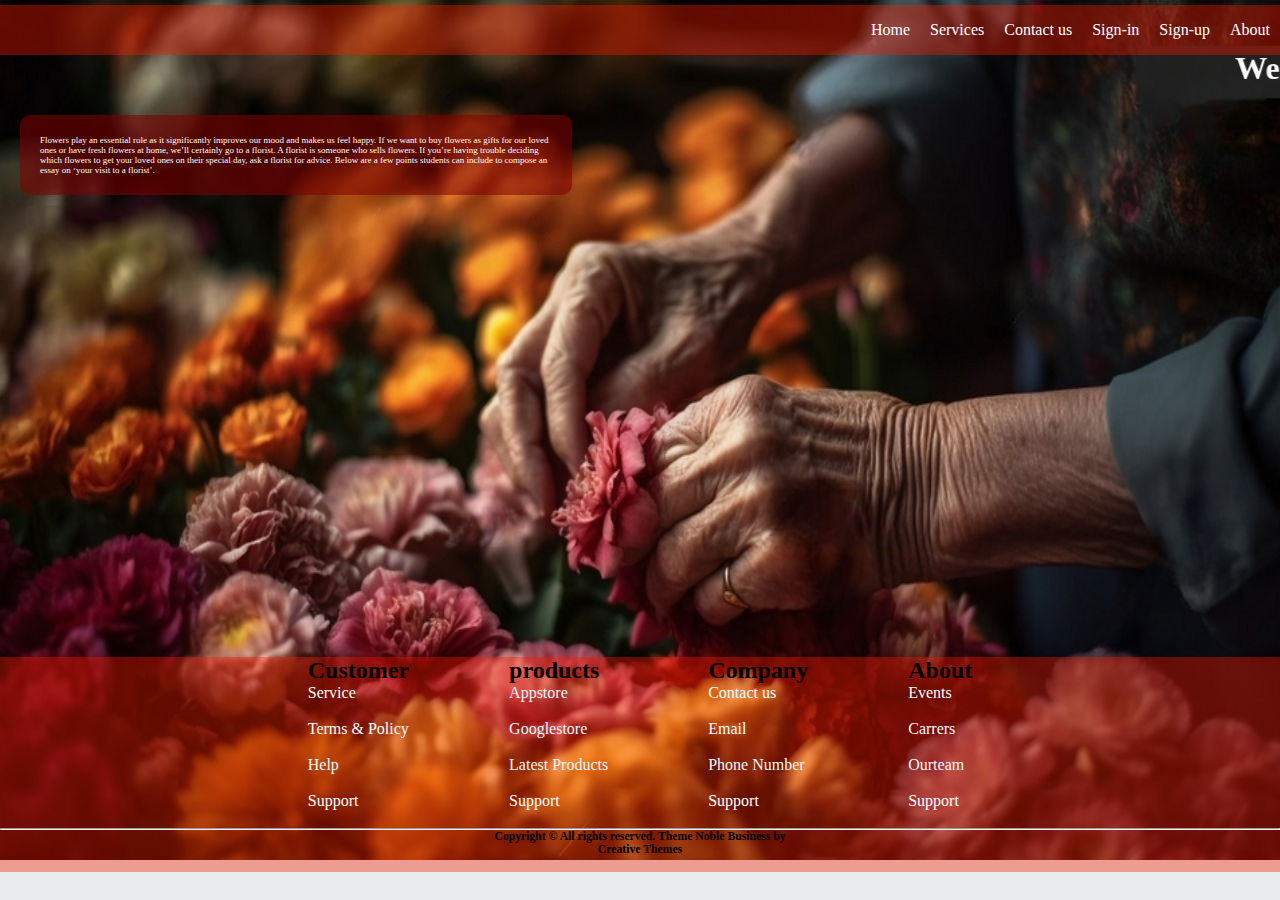
<file: index.html>
<!DOCTYPE html>
<html lang="en">
<head>
    <meta charset="UTF-8">
    <meta name="viewport" content="width=device-width, initial-scale=1.0">
    <title>Shopping Login</title>
    <link rel="stylesheet" href="nav.css">
</head>
<body>
    <nav>
        <a href="Home.html" target="_blank" >Home</a>
        <a href="services.html" target="_blank">Services</a>
        <a href="Contactus.html" target="_blank">Contact us</a>
        <a href="signin.html" target="_blank">Sign-in</a>
        <a href="signup.html" target="_blank">Sign-up</a>
        <a href="about.html" target="_blank" style="margin-right: 10px;">About</a>
    </nav>
    <div>
        <h1>
            <marquee style="font-family: 'Dancing Script', cursive; color:white">Welcome to the Shopping</marquee>
        </h1>
        <p>Flowers play an essential role as it significantly improves our mood and makes us feel happy. If we want to buy flowers as gifts for our loved ones or have fresh flowers at home, we’ll certainly go to a florist. A florist is someone who sells flowers. If you’re having trouble deciding which flowers to get your loved ones on their special day, ask a florist for advice. Below are a few points students can include to compose an essay on ‘your visit to a florist’.</p>
    </div>
</body>
<footer>
    <div class="cha">
        
        <div class="a1">
            <h2 id="cus">Customer</h2>
            <a href="Appstore.html" style="color: white">Service</a><br><br>
            <a href="googlestore.html" style="color: white">Terms & Policy</a><br><br>
            <a href="googlestore.html" style="color: aliceblue;">Help</a><br><br>
            <a href="help.html" style="color: white">Support</a><br><br>
        </div>
        <div class="a1" >
            <h2 id="pro">products</h2>
            <a href="Appstore.html" style="color: aliceblue;">Appstore</a><br><br>
            <a href="googlestore.html" style="color: aliceblue;">Googlestore</a><br><br>
            <a href="googlestore.html" style="color: aliceblue;">Latest Products</a><br><br>
            <a href="help.html" style="color: white">Support</a><br><br>
        </div>
    
        <br><br>
            <div class="a1">
            <h2 id="cus">Company</h2>
            <a href="Appstore.html" style="color: white">Contact us</a><br><br>
            <a href="googlestore.html" style="color: white">Email</a><br><br>
            <a href="googlestore.html" style="color: aliceblue;">Phone Number</a><br><br>
            <a href="help.html" style="color: white">Support</a><br><br>
        </div>
        <div class="a1">
            <h2 id="pro">About</h2>
            <a href="Appstore.html" style="color: white">Events</a><br><br>
            <a href="googlestore.html" style="color: white">Carrers</a><br><br>
            <a href="googlestore.html" style="color: aliceblue;">Ourteam</a><br><br>
            <a href="help.html" style="color: white">Support</a><br><br>
        </div>
    </div>
    <hr style="color: white;">
    <div class="abc"><h3>Copyright © All rights reserved. Theme Noble Business by<br>
         Creative Themes</h3>
    </div><br>
</footer>
</html>
</file>
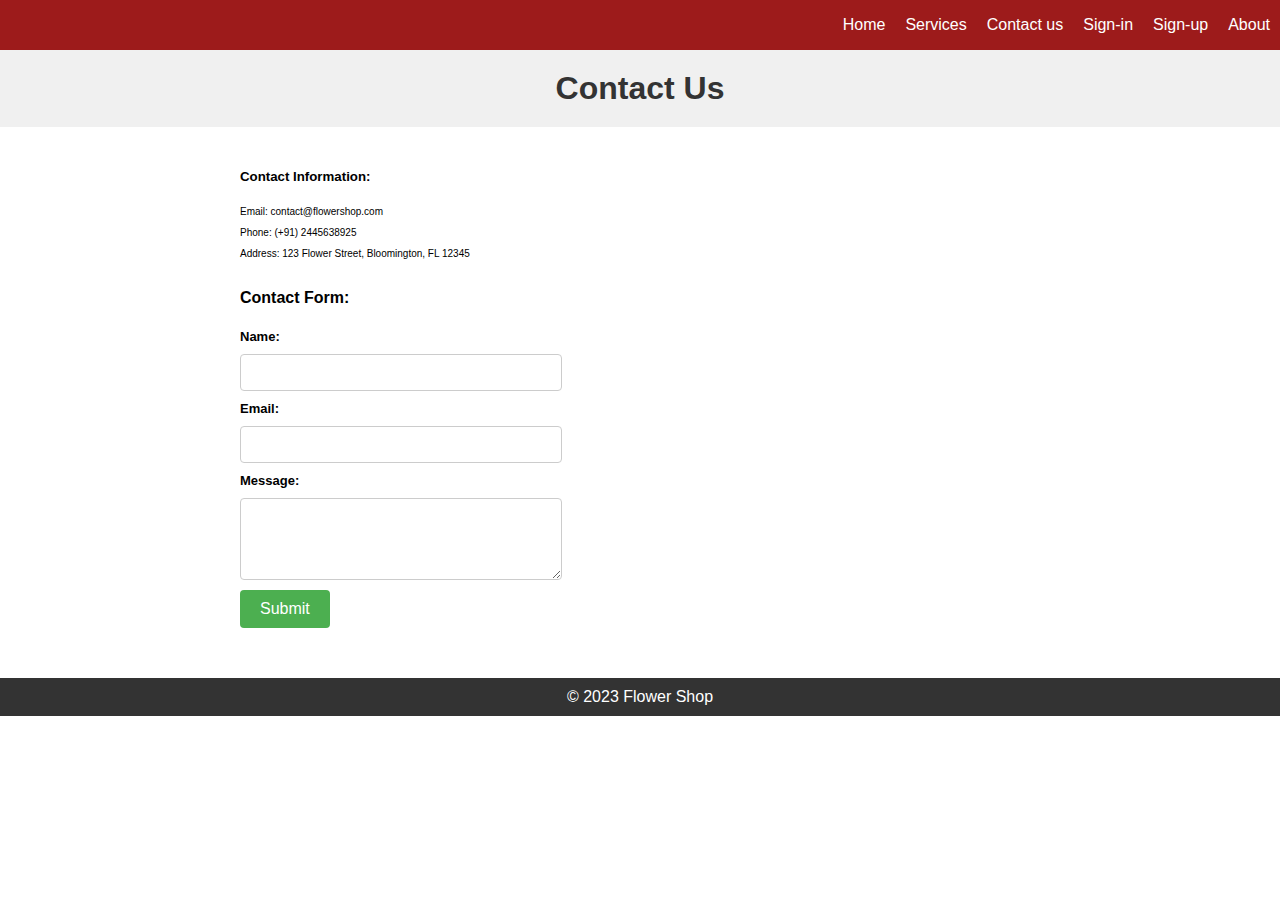
<file: Contactus.html>
<!DOCTYPE html>
<html lang="en">
<head>
    <meta charset="UTF-8">
    <meta name="viewport" content="width=device-width, initial-scale=1.0">
    <title>Contact Us - Flower Shop</title>
    <style>
body {
    font-family: Arial, sans-serif;
    margin: 0;
    padding: 0;
}
a {
    text-decoration: none;
    color: white;
}
nav {
    display: flex;
    flex-direction: row;
    justify-content: right;
    align-items: center;
    gap: 20px;
    background-color: rgb(157, 27, 27);
    width: 100%;
    height: 50px;
}
a:hover{
    color: blue;
}
.contact-info p{
    font-size: x-small;
}

header {
    background-color: #f0f0f0;
    text-align: center;
    padding: 20px;
}

header h1 {
    margin: 0;
    color: #333;
}

main {
    max-width: 800px;
    margin: 0 auto;
    padding: 20px;
}

.contact-info, .contact-form {
    margin-bottom: 30px;
}

.contact-form form {
    display: grid;
    grid-gap: 10px;
}

.contact-form label {
    font-weight: bold;
    font-size: small;
}

.contact-form input[type="text"],
.contact-form input[type="email"],
.contact-form textarea {
    width: 300px;
    padding: 10px;
    border: 1px solid #ccc;
    border-radius: 4px;
}

.contact-form button {
    background-color: #4CAF50;
    color: white;
    border: none;
    padding: 10px 20px;
    text-align: center;
    text-decoration: none;
    display: inline-block;
    font-size: 16px;
    border-radius: 4px;
    cursor: pointer;
    width: fit-content;
}
button:hover{
    background-color: blue;
}

footer {
    background-color: #333;
    color: white;
    text-align: center;
    padding: 10px 0;
}

footer p {
    margin: 0;
}

    </style>
</head>
<body>
    <nav>
        <a href="Home.html" target="_blank" >Home</a>
        <a href="services.html" target="_blank">Services</a>
        <a href="Contactus.html" target="_blank">Contact us</a>
        <a href="signin.html" target="_blank">Sign-in</a>
        <a href="signup.html" target="_blank">Sign-up</a>
        <a href="" style="margin-right: 10px;">About</a>
    </nav>
    <header>
        <h1>Contact Us</h1>
    </header>

    <main>
        <div class="contact-info">
            <h5>Contact Information: </h5>
            <p>Email: contact@flowershop.com</p>
            <p>Phone: (+91) 2445638925</p>
            <p>Address: 123 Flower Street, Bloomington, FL 12345</p>
        </div>

        <div class="contact-form">
            <h4>Contact Form:</h4>
            <form action="submit_contact_form.php" method="post">
                <label for="name">Name:</label>
                <input type="text" id="name" name="name" required>

                <label for="email">Email:</label>
                <input type="email" id="email" name="email" required>

                <label for="message">Message:</label>
                <textarea id="message" name="message" rows="4" required></textarea>

                <button type="submit">Submit</button>
            </form>
        </div>
    </main>

    <footer>
        <p>&copy; 2023 Flower Shop</p>
    </footer>
</body>
</html>
</file>
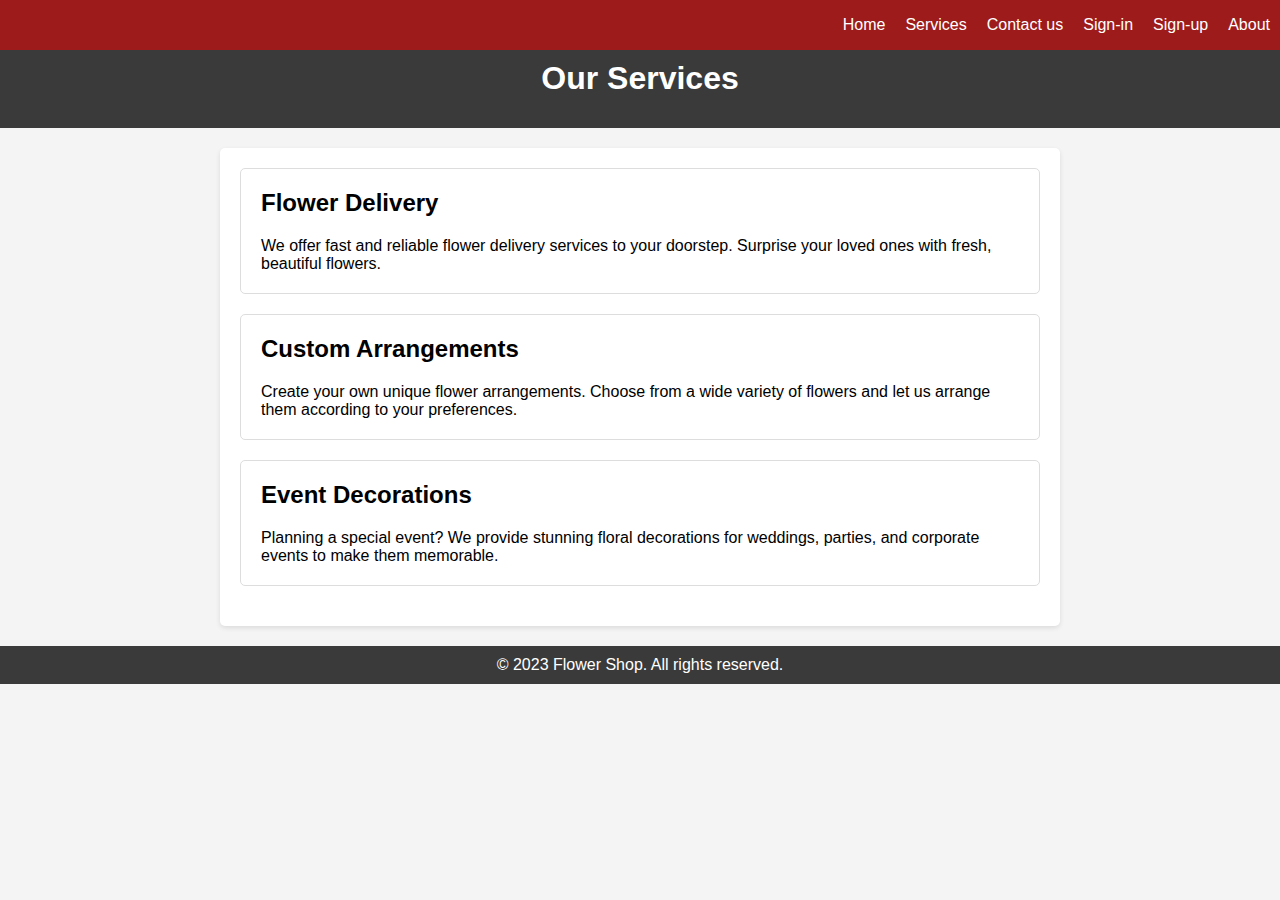
<file: services.html>
<!DOCTYPE html>
<html lang="en">
<head>
    <meta charset="UTF-8">
    <meta name="viewport" content="width=device-width, initial-scale=1.0">
    <title>Flower Shop Services</title>
    <style>
        body {
            font-family: Arial, sans-serif;
            background-color: #f4f4f4;
            margin: 0;
            padding: 0;
        }
        a {
            text-decoration: none;
            color: white;
        }
        nav {
            display: flex;
            flex-direction: row;
            justify-content: right;
            align-items: center;
            gap: 20px;
            background-color: rgb(157, 27, 27);
            width: 100%;
            height: 50px;
        }
        a:hover{
            color: blue;
        }
        header {
            background-color: #3a3a3a;
            color: #fff;
            text-align: center;
            padding: 10px 0;
        }

        h1 {
            margin-top: 0;
        }

        .container {
            max-width: 800px;
            margin: 20px auto;
            padding: 20px;
            background-color: #fff;
            border-radius: 5px;
            box-shadow: 0 2px 5px rgba(0, 0, 0, 0.1);
        }

        .service {
            margin-bottom: 20px;
            padding: 20px;
            border: 1px solid #ddd;
            border-radius: 5px;
        }

        .service h2 {
            margin-top: 0;
        }

        .service p {
            margin-bottom: 0;
        }

        footer {
            background-color: #3a3a3a;
            color: #fff;
            text-align: center;
            padding: 10px 0;
        }
    </style>
</head>
<body>
    <nav>
        <a href="Home.html" target="_blank" >Home</a>
        <a href="services.html" target="_blank">Services</a>
        <a href="Contactus.html" target="_blank">Contact us</a>
        <a href="signin.html" target="_blank">Sign-in</a>
        <a href="signup.html" target="_blank">Sign-up</a>
        <a href="" style="margin-right: 10px;">About</a>
    </nav>
    <header>
        <h1>Our Services</h1>
    </header>

    <div class="container">
        <div class="service">
            <h2>Flower Delivery</h2>
            <p>We offer fast and reliable flower delivery services to your doorstep. Surprise your loved ones with fresh, beautiful flowers.</p>
        </div>

        <div class="service">
            <h2>Custom Arrangements</h2>
            <p>Create your own unique flower arrangements. Choose from a wide variety of flowers and let us arrange them according to your preferences.</p>
        </div>

        <div class="service">
            <h2>Event Decorations</h2>
            <p>Planning a special event? We provide stunning floral decorations for weddings, parties, and corporate events to make them memorable.</p>
        </div>
    </div>

    <footer>
        &copy; 2023 Flower Shop. All rights reserved.
    </footer>
</body>
</html>
</file>
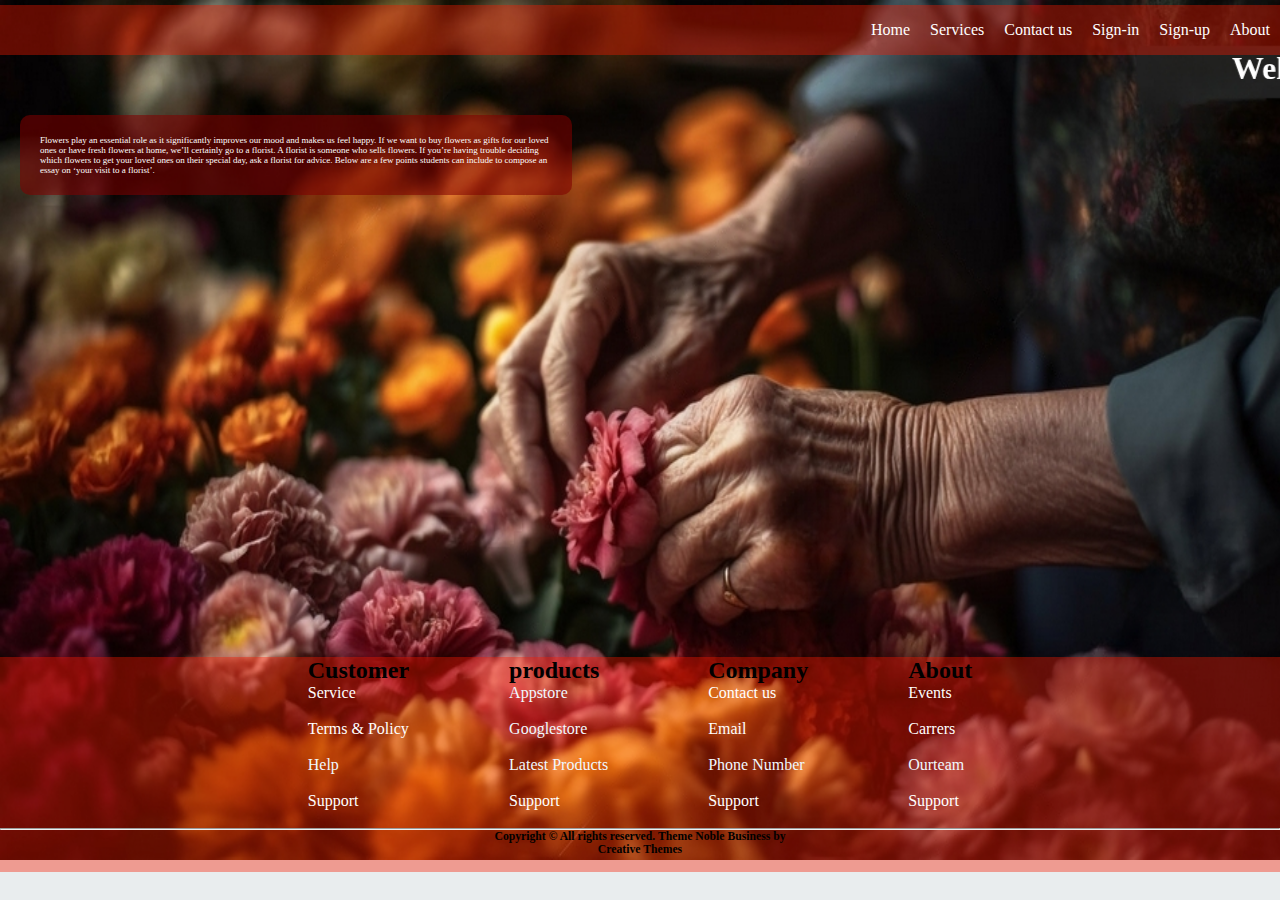
<file: ShoppingWebsite.html>
<!DOCTYPE html>
<html lang="en">
<head>
    <meta charset="UTF-8">
    <meta name="viewport" content="width=device-width, initial-scale=1.0">
    <title>Shopping Login</title>
    <link rel="stylesheet" href="nav.css">
</head>
<body>
    <nav>
        <a href="Home.html" target="_blank" >Home</a>
        <a href="services.html" target="_blank">Services</a>
        <a href="Contactus.html" target="_blank">Contact us</a>
        <a href="signin.html" target="_blank">Sign-in</a>
        <a href="signup.html" target="_blank">Sign-up</a>
        <a href="" style="margin-right: 10px;">About</a>
    </nav>
    <div>
        <h1>
            <marquee style="font-family: 'Dancing Script', cursive; color:white">Welcome to the Shopping</marquee>
        </h1>
        <p>Flowers play an essential role as it significantly improves our mood and makes us feel happy. If we want to buy flowers as gifts for our loved ones or have fresh flowers at home, we’ll certainly go to a florist. A florist is someone who sells flowers. If you’re having trouble deciding which flowers to get your loved ones on their special day, ask a florist for advice. Below are a few points students can include to compose an essay on ‘your visit to a florist’.</p>
    </div>
</body>
<footer>
    <div class="cha">
        
        <div class="a1">
            <h2 id="cus">Customer</h2>
            <a href="Appstore.html" style="color: white">Service</a><br><br>
            <a href="googlestore.html" style="color: white">Terms & Policy</a><br><br>
            <a href="googlestore.html" style="color: aliceblue;">Help</a><br><br>
            <a href="help.html" style="color: white">Support</a><br><br>
        </div>
        <div class="a1" >
            <h2 id="pro">products</h2>
            <a href="Appstore.html" style="color: aliceblue;">Appstore</a><br><br>
            <a href="googlestore.html" style="color: aliceblue;">Googlestore</a><br><br>
            <a href="googlestore.html" style="color: aliceblue;">Latest Products</a><br><br>
            <a href="help.html" style="color: white">Support</a><br><br>
        </div>
    
        <br><br>
            <div class="a1">
            <h2 id="cus">Company</h2>
            <a href="Appstore.html" style="color: white">Contact us</a><br><br>
            <a href="googlestore.html" style="color: white">Email</a><br><br>
            <a href="googlestore.html" style="color: aliceblue;">Phone Number</a><br><br>
            <a href="help.html" style="color: white">Support</a><br><br>
        </div>
        <div class="a1">
            <h2 id="pro">About</h2>
            <a href="Appstore.html" style="color: white">Events</a><br><br>
            <a href="googlestore.html" style="color: white">Carrers</a><br><br>
            <a href="googlestore.html" style="color: aliceblue;">Ourteam</a><br><br>
            <a href="help.html" style="color: white">Support</a><br><br>
        </div>
    </div>
    <hr style="color: white;">
    <div class="abc"><h3>Copyright © All rights reserved. Theme Noble Business by<br>
         Creative Themes</h3>
    </div><br>
</footer>
</html>
</file>
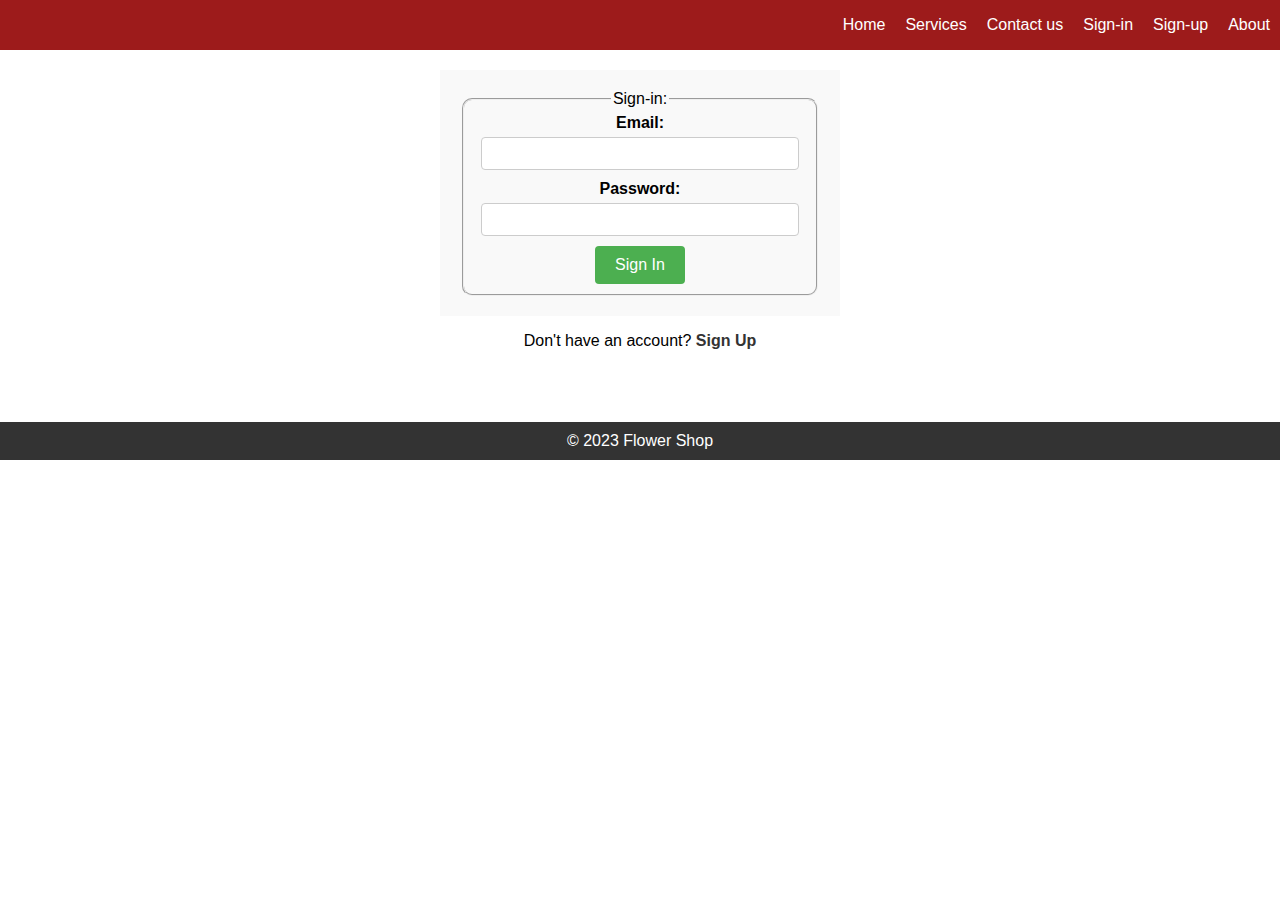
<file: signin.html>
<!DOCTYPE html>
<html lang="en">
<head>
    <meta charset="UTF-8">
    <meta name="viewport" content="width=device-width, initial-scale=1.0">
    <title>Sign In - Flower Shop</title>
    <style>
       
body {
    font-family: Arial, sans-serif;
    margin: 0;
    padding: 0;
}
a {
    text-decoration: none;
    color: white;
}
nav {
    display: flex;
    flex-direction: row;
    justify-content: right;
    align-items: center;
    gap: 20px;
    background-color: rgb(157, 27, 27);
    width: 100%;
    height: 50px;
}
fieldset{
    border-radius: 10px;
}
a:hover{
    color: blue;
}
header {
    background-color: #f0f0f0;
    text-align: center;
    padding: 20px;
}

header h1 {
    margin: 0;
    color: #333;
}

main {
    max-width: 400px;
    margin: 0 auto;
    padding: 20px;
    text-align: center;
}

.sign-in-form {
    background-color: #f9f9f9;
    padding: 20px;
    
}

.sign-in-form h2 {
    margin: 0 0 20px 0;
    color: #333;
}

.sign-in-form label {
    font-weight: bold;
    display: block;
    margin-bottom: 5px;
}

.sign-in-form input[type="email"],
.sign-in-form input[type="password"] {
    width: 300px;
    padding: 8px;
    border: 1px solid #ccc;
    border-radius: 4px;
    margin-bottom: 10px;
}
.sign-in-form input[type="email"]:focus,
.sign-in-form input[type="password"]:focus {
    color: blueviolet;
}

.sign-in-form button {
    background-color: #4CAF50;
    color: white;
    border: none;
    padding: 10px 20px;
    text-align: center;
    text-decoration: none;
    display: inline-block;
    font-size: 16px;
    border-radius: 4px;
    cursor: pointer;
    
}
.sign-in-form button:hover {
    background-color: blue;
}

.sign-up-link a {
    text-decoration: none;
    color: #333;
    font-weight: bold;
}

.sign-up-link a:hover {
    color: #4CAF50;
}

footer {
    background-color: #333;
    color: white;
    text-align: center;
    padding: 10px 0;
}

footer p {
    margin: 0;
}

    </style>
</head>
<body>
    <nav>
        <a href="Home.html" target="_blank" >Home</a>
        <a href="services.html" target="_blank">Services</a>
        <a href="Contactus.html" target="_blank">Contact us</a>
        <a href="signin.html" target="_blank">Sign-in</a>
        <a href="signup.html" target="_blank">Sign-up</a>
        <a href="" style="margin-right: 10px;">About</a>
    </nav>
    <main>
        <div class="sign-in-form">
            <fieldset>
                <legend>Sign-in:</legend>
            <form action="authenticate.php" method="post">
                <label for="email">Email:</label>
                <input type="email" id="email" name="email" required>

                <label for="password">Password:</label>
                <input type="password" id="password" name="password" required>

                <button type="submit">Sign In</button>
            </form>
        </div>

        <div class="sign-up-link">
            <p>Don't have an account? <a href="signup.html">Sign Up</a></p>
        </div>
    </main><br><br>

    <footer>
        <p>&copy; 2023 Flower Shop</p>
    </footer>
</body>
</html>
</file>
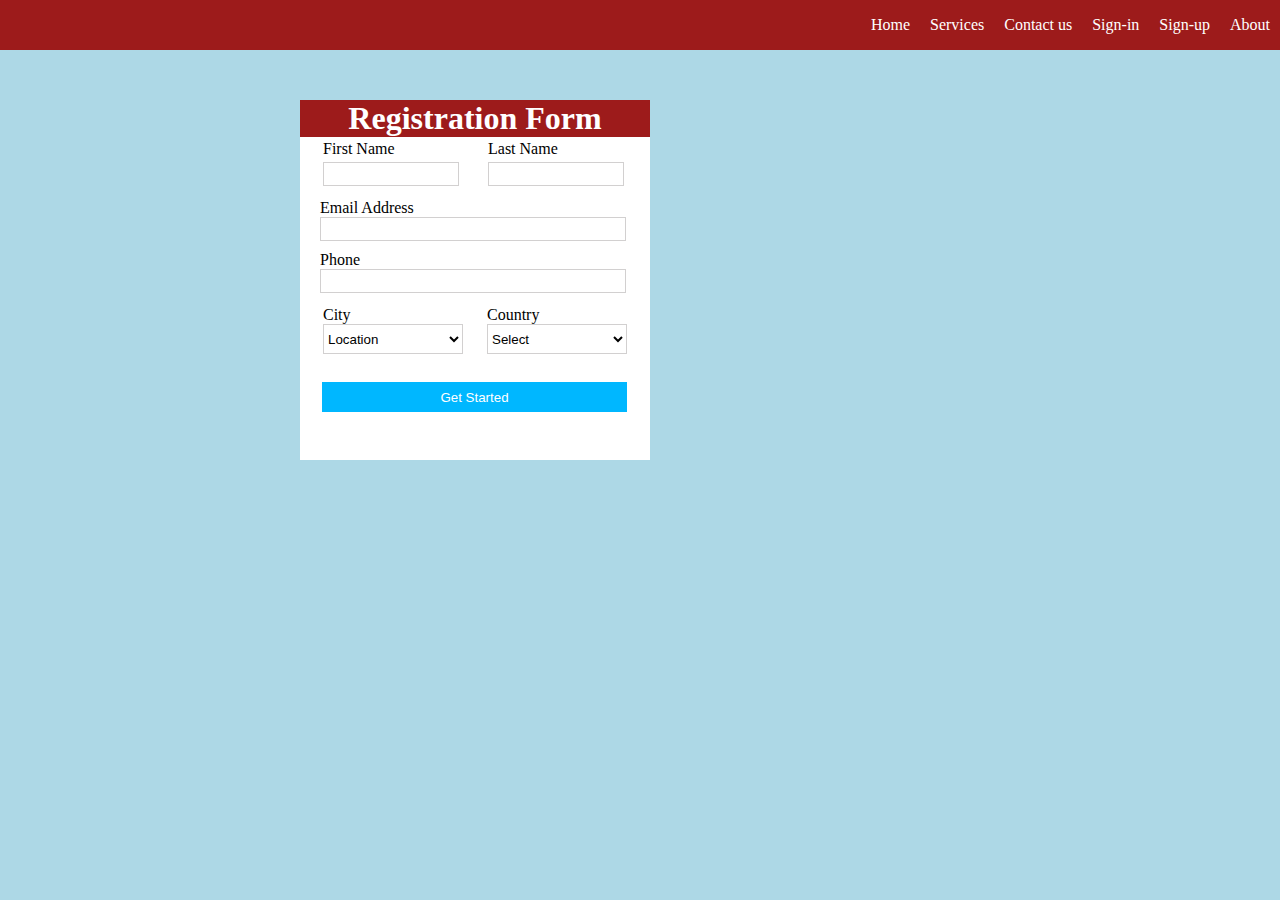
<file: signup.html>
<!DOCTYPE html>
<html lang="en">
<head>
    <meta charset="UTF-8">
    <meta name="viewport" content="width=device-width, initial-scale=1.0">
    <title>Student Form</title>
    <style>
        *{
            margin: 0%;
        }
        body {
            background-color: lightblue;
        }
        a {
            text-decoration: none;
            color: white;
        }
        nav {
            display: flex;
            flex-direction: row;
            justify-content: right;
            align-items: center;
            gap: 20px;
            background-color: rgb(157, 27, 27);
            width: 100%;
            height: 50px;
        }
        a:hover{
            color: blue;
        }
        .SubC{
            background-color: white;
            width: 350px;
            height: 360px; 
            margin-top: 50px;  
            margin-left: 300px; 
        }
        label{
            padding-left: 20px;
        }
        
        select{
            width: 140px;
            height: 30px;
            margin: 0px 0px 10px 20px;
            background-color: white;
            border: 1px solid rgb(210, 208, 208);
        }
        input[type="submit"]{
            width: 305px;
            height: 30px;
            background-color: rgb(0, 183, 255);
            border: none;
            color: white;
            margin: 15px 10px 10px 22px;
            cursor: pointer;
            
        }
        input[type="text"]{
            width: 130px;
            margin: 0px 5px 10px 20px;
            height: 20px;
            border: 1px solid rgb(210, 208, 208);
            
        }
        input[type="email"],
        input[type="tel"]{
            width: 300px;
            margin: 0px 5px 10px 20px;
            height: 20px;
            border: 1px solid rgb(210, 208, 208);
        }
        input[type="submit"]:hover{
            background-color: red;
        }
        
    </style>
</head>
<body>
    <nav>
        <a href="Home.html" target="_blank" >Home</a>
        <a href="services.html" target="_blank">Services</a>
        <a href="Contactus.html" target="_blank">Contact us</a>
        <a href="signin.html" target="_blank">Sign-in</a>
        <a href="signup.html" target="_blank">Sign-up</a>
        <a href="" style="margin-right: 10px;">About</a>
    </nav>
    <form>
        <div class="SubC">
            <h1 style="background-color: rgb(157, 27, 27); color:white; text-align:center; width:100% ">Registration Form</h1>
            <table>
                <tr><td><label>First Name</label></td>
                    <td><label>Last Name</label></td>
                </tr>
                <tr>
                    <td><input type="text"  required/></td>
                    <td><input type="text" required/></td>
                </tr>
            </table>
            
            <label>Email Address</label><br>
            <input type="email" size="44px" required/>
            <label>Phone</label><br>
            <input type="tel" size="44px" required/><br>
            <table><tr><td><label>City</label><br>
                <select required>
                    <option value="">Location</option>
                    <option>Nellore</option>
                    <option>Chennai</option>
                    <option>Banglore</option>
                    <option>Hyderabad</option>
                </select></td>
            <td><label>Country</label><br>
                <select required>
                    <option value="">Select</option>
                    <option>India</option>
                    <option>US</option>
                    <option >canda</option>
                </select></td></tr></table>
        <div>
            <input type="submit" value="Get Started"></div>
    </div>
</form>
</body>
</html>
</file>
<file: nav.css>
*{
    margin: 0px;
}
body {
    background-color: rgb(233, 237, 238);
    background-image: url("flowerbg-transformed.png");
    background-repeat: no-repeat;
    background-size: 100% 200%;

}
img{
    width: 20px;
    height: 15px;
    background-color: white;
}
button{
    cursor: pointer;
    position: relative;
    right: 50px;
    outline: 0px;
    border: 0px whitesmoke;
    background-color: red;
}
input{
    border-radius: 5px;
}
a {
    text-decoration: none;
    color: white;
}
nav {
    display: flex;
    flex-direction: row;
    justify-content: right;
    align-items: center;
    gap: 20px;
    background-color: rgba(248, 25, 0, 0.388);
    width: 100%;
    height: 50px;
    position: sticky;
    top: 5px;
}
a:hover{
    color: blue;
}


p{
    display: inline-block;
    width: 40%;
    background-color: rgba(128, 0, 0, 0.564);
    color: white;
    border-radius: 10px;
    margin: 20px;
    padding:20px ;
    font-size: xx-small;
}
footer{
    
    background-color: rgba(248, 25, 0, 0.388);
    color: black;
    position: relative;
    top:442px ;
    height: 215px;
    width: 100%;
    

}
.cha{
    display: flex;
    justify-content: center;
}
.a1{
    justify-content: left;
    margin-right: 50px;
    margin-left: 50px;
}

.abc{
    font-size: 10px;
    text-align: center;
    justify-content: center;
}

a{
    text-decoration: none;
}

a:hover{
    text-decoration: underline;
    cursor: pointer;
}
</file>
